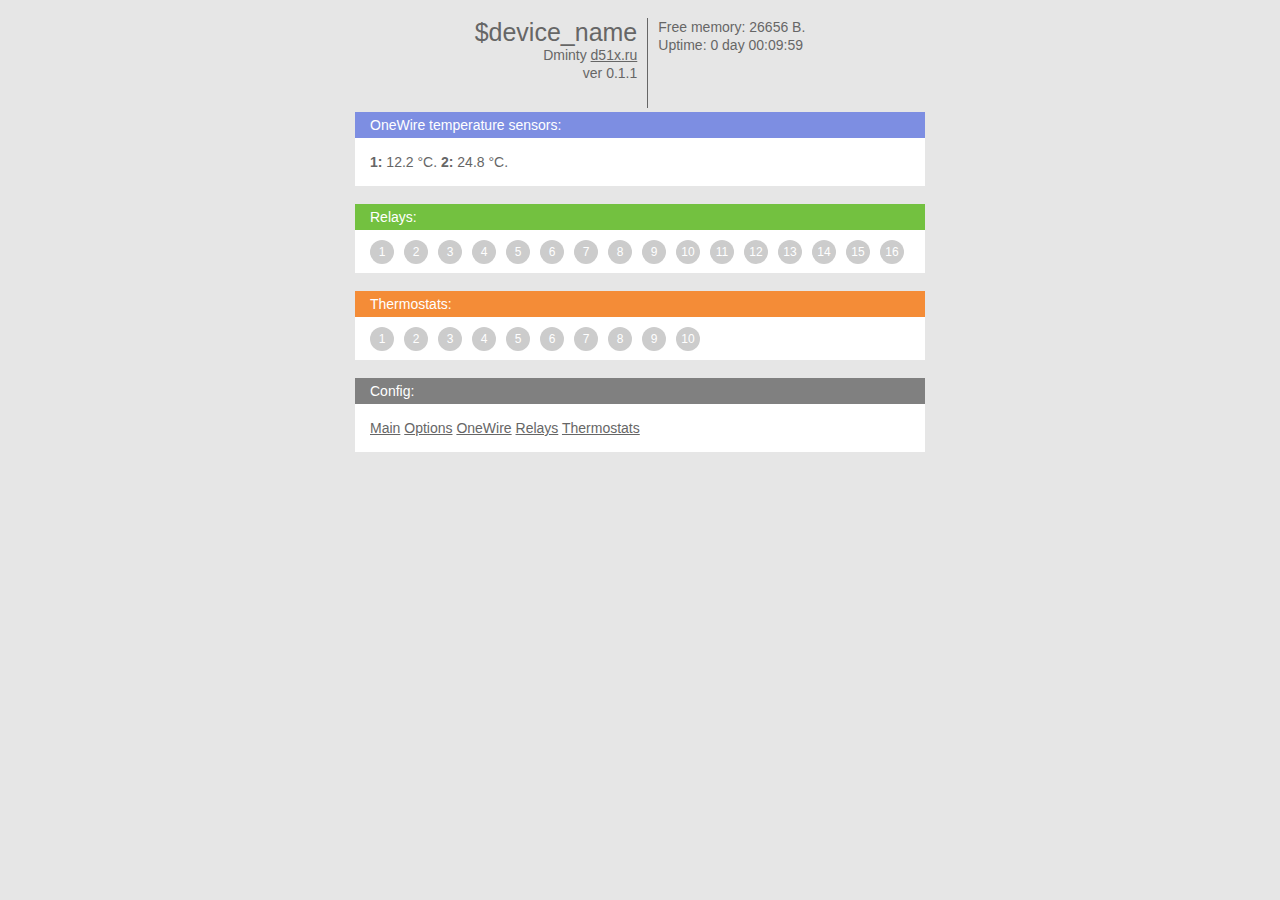
<file: html/index.html>
<!DOCTYPE html>
<html>
<head>
<meta http-equiv="Content-Type" content="text/html; charset=utf-8">
<title>$device_name</title>
<meta http-equiv="REFRESH" content="60">
<meta name="viewport" content="width=640">
<meta name="mobile-web-app-capable" content="yes">
<link rel="stylesheet" href="main.css">
</head>
<body>
<br>
<div style="text-align: center">
	<div style="display: inline-block">
			<div class="name fll">
				$device_name
				<div class="www">
					Dminty
					<a href="http://d51x.ru" target="_blank">d51x.ru</a>
					<br>
					ver 0.1.1
				</div>
			</div>
			<div class="spV2 fll"></div>
			<div class="spV fll"></div>
			<div class="spV2 fll"></div>
			<div class="sys fll">
				Free memory: 26656 B.<br>
				Uptime: 0 day 00:09:59<br>
			</div>
	</div>
</div>
<div class="c2">
	<div class="h" style="background: #7D8EE2">OneWire temperature sensors:</div>
	<div class="c">
			<span class="tmp 1"><b>1:</b> 12.2 °C.</span> 
			<span class="tmp 2"><b>2:</b> 24.8 °C.</span>
	</div>
	<br>
	<div class="h" style="background: #73c140">Relays:</div>
	<div class="c" style="padding-bottom: 28px">
		<a href="#" rel="gpio" data-id="1" d-val="0"> <div class="g_0 k fll">1</div> </a> 
		<div class="dummy fll"> </div>
		<a href="#" rel="gpio" data-id="2" d-val="0"> <div class="g_0 k fll">2</div> </a> 
		<div class="dummy fll"> </div>
		<a href="#" rel="gpio" data-id="3" d-val="0"> <div class="g_0 k fll">3</div> </a> 
		<div class="dummy fll"> </div>
		<a href="#" rel="gpio" data-id="4" d-val="0"> <div class="g_0 k fll">4</div> </a> 
		<div class="dummy fll"> </div>
		<a href="#" rel="gpio" data-id="5" d-val="0"> <div class="g_0 k fll">5</div> </a> 
		<div class="dummy fll"> </div>
		<a href="#" rel="gpio" data-id="6" d-val="0"> <div class="g_0 k fll">6</div> </a> 
		<div class="dummy fll"> </div>
		<a href="#" rel="gpio" data-id="7" d-val="0"> <div class="g_0 k fll">7</div> </a> 
		<div class="dummy fll"> </div>
		<a href="#" rel="gpio" data-id="8" d-val="0"> <div class="g_0 k fll">8</div> </a> 
		<div class="dummy fll"> </div>
		<a href="#" rel="gpio" data-id="9" d-val="0"> <div class="g_0 k fll">9</div> </a> 
		<div class="dummy fll"> </div>
		<a href="#" rel="gpio" data-id="10" d-val="0"> <div class="g_0 k fll">10</div> </a> 
		<div class="dummy fll"> </div>
		<a href="#" rel="gpio" data-id="11" d-val="0"> <div class="g_0 k fll">11</div> </a> 
		<div class="dummy fll"> </div>
		<a href="#" rel="gpio" data-id="12" d-val="0"> <div class="g_0 k fll">12</div> </a> 
		<div class="dummy fll"> </div>
		<a href="#" rel="gpio" data-id="13" d-val="0"> <div class="g_0 k fll">13</div> </a> 
		<div class="dummy fll"> </div>
		<a href="#" rel="gpio" data-id="14" d-val="0"> <div class="g_0 k fll">14</div> </a> 
		<div class="dummy fll"> </div>
		<a href="#" rel="gpio" data-id="15" d-val="0"> <div class="g_0 k fll">15</div> </a> 
		<div class="dummy fll"> </div>
		<a href="#" rel="gpio" data-id="16" d-val="0"> <div class="g_0 k fll">16</div> </a> 
		<div class="dummy fll"> </div>

		
		<script type="text/javascript" src="js.js"></script>
		</div>
		<br>
	<div class="h" style="background: #f48c37">Thermostats:</div>
	<div class="c" style="padding-bottom: 28px">
		<a href="#" rel="gpio" data-id="1" d-val="0"> <div class="g_0 k fll">1</div> </a> 
		<div class="dummy fll"> </div>
		<a href="#" rel="gpio" data-id="2" d-val="0"> <div class="g_0 k fll">2</div> </a> 
		<div class="dummy fll"> </div>
		<a href="#" rel="gpio" data-id="3" d-val="0"> <div class="g_0 k fll">3</div> </a> 
		<div class="dummy fll"> </div>
		<a href="#" rel="gpio" data-id="4" d-val="0"> <div class="g_0 k fll">4</div> </a> 
		<div class="dummy fll"> </div>
		<a href="#" rel="gpio" data-id="5" d-val="0"> <div class="g_0 k fll">5</div> </a> 
		<div class="dummy fll"> </div>
		<a href="#" rel="gpio" data-id="6" d-val="0"> <div class="g_0 k fll">6</div> </a> 
		<div class="dummy fll"> </div>
		<a href="#" rel="gpio" data-id="7" d-val="0"> <div class="g_0 k fll">7</div> </a> 
		<div class="dummy fll"> </div>
		<a href="#" rel="gpio" data-id="8" d-val="0"> <div class="g_0 k fll">8</div> </a> 
		<div class="dummy fll"> </div>
		<a href="#" rel="gpio" data-id="9" d-val="0"> <div class="g_0 k fll">9</div> </a> 
		<div class="dummy fll"> </div>
		<a href="#" rel="gpio" data-id="10" d-val="0"> <div class="g_0 k fll">10</div> </a> 
		<div class="dummy fll"> </div>		
		<script type="text/javascript" src="js.js"></script>
	</div>
	<br>
	
	<div class="h" style="background:#808080">Config:</div>
	<div class="c">
		<a href="index.html">Main</a> 
		<a href="options.html">Options</a> 
		<a href="onewire.html">OneWire</a> 
		<a href="relays.html">Relays</a> 
		<a href="therms.html">Thermostats</a> 
	</div>
</div>
</body>
</html>
</file>
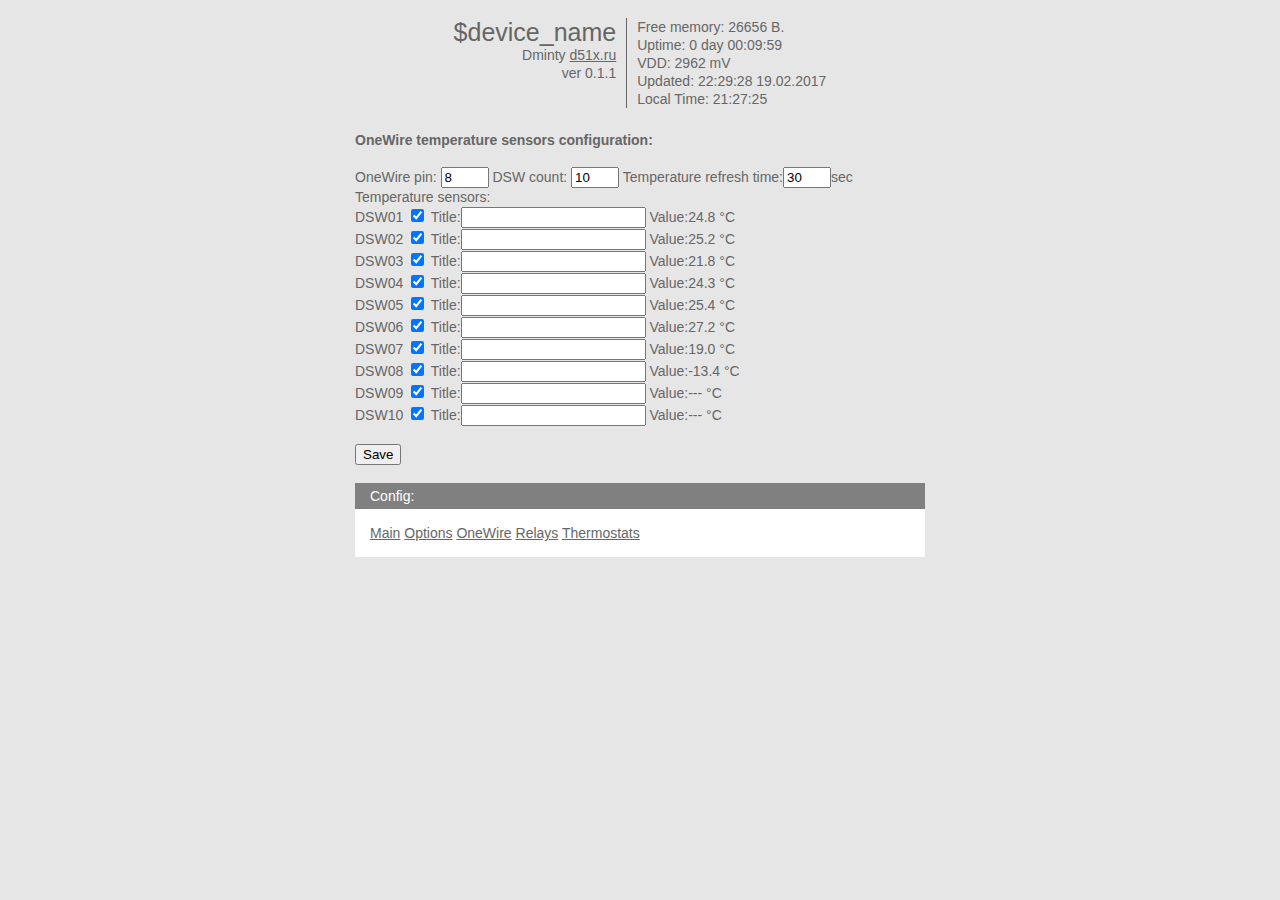
<file: html/onewire.html>
<!DOCTYPE html>
<html>
<head>
<meta http-equiv="Content-Type" content="text/html; charset=utf-8">
<title>$device_name</title>
<meta http-equiv="REFRESH" content="60">
<meta name="viewport" content="width=640">
<meta name="mobile-web-app-capable" content="yes">
<link rel="stylesheet" href="main.css">
</head>
<body>
<br>
<div style="text-align: center">
	<div style="display: inline-block">
			<div class="name fll">
				$device_name
				<div class="www">
					Dminty
					<a href="http://d51x.ru" target="_blank">d51x.ru</a>
					<br>
					ver 0.1.1
				</div>
			</div>
			<div class="spV2 fll"></div>
			<div class="spV fll"></div>
			<div class="spV2 fll"></div>
			<div class="sys fll">
				Free memory: 26656 B.<br>
				Uptime: 0 day 00:09:59<br>
				VDD: 2962 mV<br>
				Updated: 22:29:28 19.02.2017<br>
				Local Time: 21:27:25<br>
			</div>
	</div>
</div>
<div class="c2">
	<form method="GET">

		<div class="dswcfg">	
			<h4>OneWire temperature sensors configuration:</h4>
			<div>
				<span>OneWire pin:</span> <input style="width: 3em;" name="1wpin" value="8"  type="number" min="2" max="54" required>
				<span>DSW count:</span> <input style="width: 3em;" type="number" name="dswcnt" value="10"  min="0" max="16" required>
				<span>Temperature refresh time:</span><input style="width: 3em;" type="number" name="tmpt" value="30"  min="1" max="600" required><span>sec</span>
			</div>
			<div>
				<span>Temperature sensors:</span><br>
				<div class="dsw"><span>DSW01</span> <input name="dswe1" type="checkbox" checked> <span>Title:</span><input name="dswn1" type="input" > <span>Value:</span>24.8 °C		</div>
				<div class="dsw"><span>DSW02</span> <input name="dswe2" type="checkbox" checked> <span>Title:</span><input name="dswn2" type="input" > <span>Value:</span>25.2 °C </div>
				<div class="dsw"><span>DSW03</span> <input name="dswe3" type="checkbox" checked> <span>Title:</span><input name="dswn3" type="input" > <span>Value:</span>21.8 °C </div>
				<div class="dsw"><span>DSW04</span> <input name="dswe4" type="checkbox" checked> <span>Title:</span><input name="dswn4" type="input" > <span>Value:</span>24.3 °C </div>
				<div class="dsw"><span>DSW05</span> <input name="dswe5" type="checkbox" checked> <span>Title:</span><input name="dswn5" type="input" > <span>Value:</span>25.4 °C </div>
				<div class="dsw"><span>DSW06</span> <input name="dswe6" type="checkbox" checked> <span>Title:</span><input name="dswn6" type="input" > <span>Value:</span>27.2 °C </div>
				<div class="dsw"><span>DSW07</span> <input name="dswe7" type="checkbox" checked> <span>Title:</span><input name="dswn7" type="input" > <span>Value:</span>19.0 °C </div>
				<div class="dsw"><span>DSW08</span> <input name="dswe8" type="checkbox" checked> <span>Title:</span><input name="dswn8" type="input" > <span>Value:</span>-13.4 °C</div>
				<div class="dsw"><span>DSW09</span> <input name="dswe9" type="checkbox" checked> <span>Title:</span><input name="dswn9" type="input" > <span>Value:</span>--- °C</div>
				<div class="dsw"><span>DSW10</span> <input name="dswe10" type="checkbox" checked> <span>Title:</span><input name="dswn10" type="input" > <span>Value:</span>--- °C</div>
			</div>
		</div>
		<input type="hidden" name="st" value="1">
		<br>
		<input type="submit" value="Save"> 
	</form>
	<br>
	
	<div class="h" style="background:#808080">Config:</div>
	<div class="c">
		<a href="index.html">Main</a> 
		<a href="options.html">Options</a> 
		<a href="onewire.html">OneWire</a> 
		<a href="relays.html">Relays</a> 
		<a href="therms.html">Thermostats</a> 
	</div>
</div>
</body>
</html>
</file>
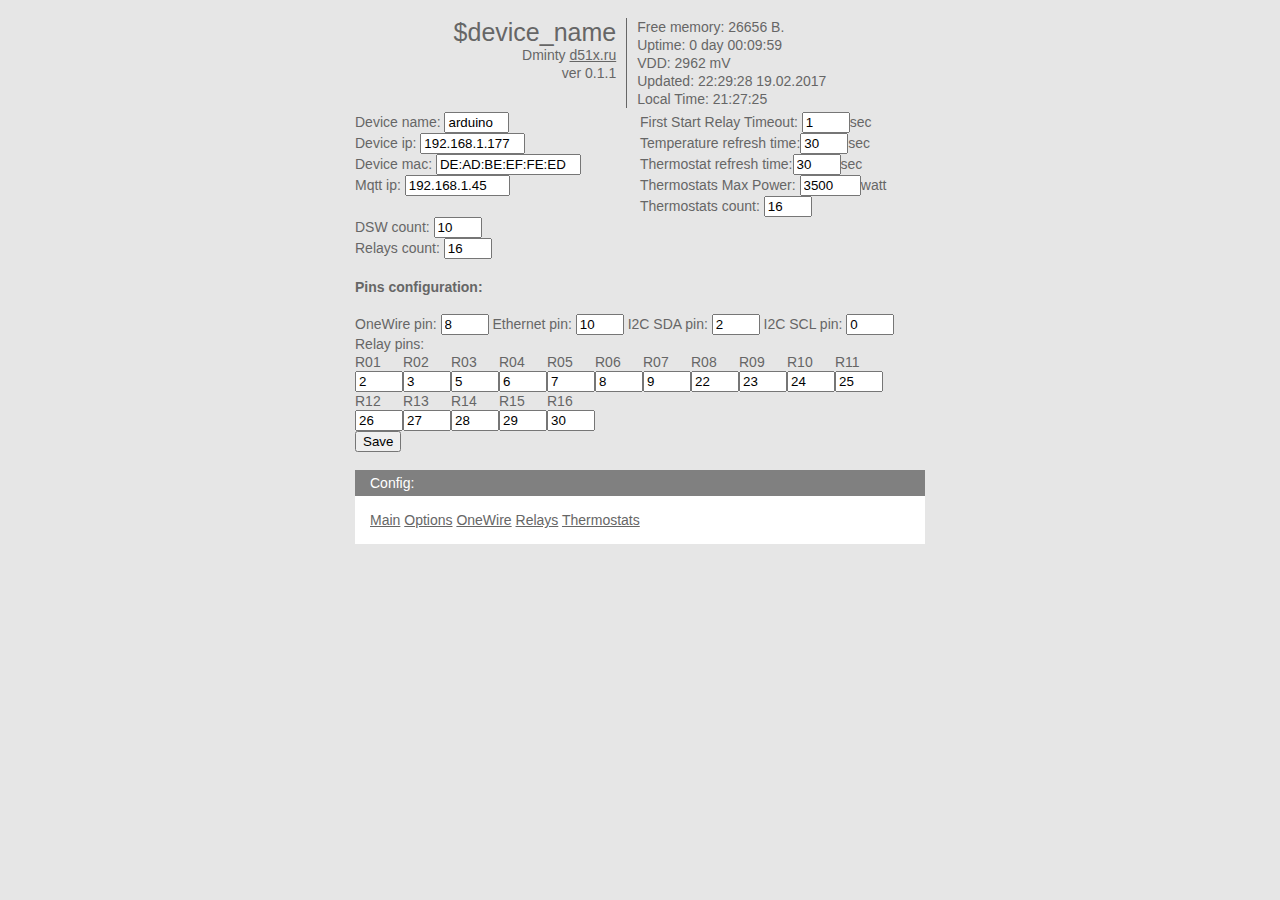
<file: html/options.html>
<!DOCTYPE html>
<html>
<head>
<meta http-equiv="Content-Type" content="text/html; charset=utf-8">
<title>$device_name</title>
<!--<meta http-equiv="REFRESH" content="60">-->
<meta name="viewport" content="width=640">
<meta name="mobile-web-app-capable" content="yes">
<link rel="stylesheet" href="main.css">
</head>
<body>
<br>
<div style="text-align: center">
	<div style="display: inline-block">
			<div class="name fll">
				$device_name
				<div class="www">
					Dminty
					<a href="http://d51x.ru" target="_blank">d51x.ru</a>
					<br>
					ver 0.1.1
				</div>
			</div>
			<div class="spV2 fll"></div>
			<div class="spV fll"></div>
			<div class="spV2 fll"></div>
			<div class="sys fll">
				Free memory: 26656 B.<br>
				Uptime: 0 day 00:09:59<br>
				VDD: 2962 mV<br>
				Updated: 22:29:28 19.02.2017<br>
				Local Time: 21:27:25<br>
			</div>
	</div>
</div>
<div class="c2">
	<form method="GET">
		<div class="gnrlopt">
				<div>
					<span>Device name:</span> <input size="5" name="pdvn" value="arduino"  required><br>
					<span>Device ip:</span> <input size="10" name="pdip" value="192.168.1.177"  required><br>
					<span>Device mac:</span> <input size="15" name="pdmac" value="DE:AD:BE:EF:FE:ED"  required><br>
					<span>Mqtt ip:</span> <input size="10" name="mqip" value="192.168.1.45"  required><br>
				</div>
				<div>			
					<span>First Start Relay Timeout:</span> <input style="width: 3em;" type="number" name="fsrt" value="1"  min="1" max="60" required><span>sec</span><br>
					<span>Temperature refresh time:</span><input style="width: 3em;" type="number" name="tmpt" value="30"  min="1" max="600" required><span>sec</span><br>
					<span>Thermostat refresh time:</span><input style="width: 3em;" type="number" name="thrt" value="30"  min="10" max="600" required><span>sec</span><br>
					<span>Thermostats Max Power:</span> <input type="number" name="mxpwr" value="3500" min="0" max="16000" step="100" style="width: 4em;" required><span>watt</span><br>
					<span>Thermostats count:</span> <input style="width: 3em;" type="number" name="thrmcnt" value="16" min="0" max="16" required><br>
				</div>
				<div>
					<span>DSW count:</span> <input style="width: 3em;" type="number" name="dswcnt" value="10"  min="0" max="16" required><br>
					<span>Relays count:</span> <input style="width: 3em;" type="number" name="rlcnt" value="16"  min="0" max="16" required><br>
					
				</div>
				<div>
					<span style="display: none;">ASC (current sens) count:</span> <input style="display: none;" style="width: 3em;" type="number"  name="asccnt" value="6"  min="0" max="16"  required><br>
					<span style="display: none;">I2C devices count:</span> <input style="display: none;" style="width: 3em;" type="number"  name="i2ccnt" value="8"  min="0" max="8" required><br>
				</div>	
		</div>
		<div class="pinscfg">	
			<h4>Pins configuration:</h4>
			<div>
				<span>OneWire pin:</span> <input style="width: 3em;" name="1wpin" value="8"  type="number" min="2" max="54" required>
				<span>Ethernet pin:</span> <input style="width: 3em;" name="ethpin" value="10"  type="number" min="2" max="54" required>
				<span>I2C SDA pin:</span> <input style="width: 3em;" name="i2csdapin" value="2"  type="number" min="2" max="54" required>
				<span>I2C SCL pin:</span> <input style="width: 3em;" name="i2csclpin" value="0"  type="number" min="2" max="54" required>
			</div>
			<div>
				<span>Relay pins:</span><br>
				<div class="rl"><span>R01</span> <input style="width: 3em;" name="rlpin1" type="number" min="2" max="54" value="2">		</div>
				<div class="rl"><span>R02</span> <input style="width: 3em;" name="rlpin2" type="number" min="2" max="54" value="3">  </div>
				<div class="rl"><span>R03</span> <input style="width: 3em;" name="rlpin3" type="number" min="2" max="54" value="5">  </div>
				<div class="rl"><span>R04</span> <input style="width: 3em;" name="rlpin4" type="number" min="2" max="54" value="6">  </div>
				<div class="rl"><span>R05</span> <input style="width: 3em;" name="rlpin5" type="number" min="2" max="54" value="7">  </div>
				<div class="rl"><span>R06</span> <input style="width: 3em;" name="rlpin6" type="number" min="2" max="54" value="8">  </div>
				<div class="rl"><span>R07</span> <input style="width: 3em;" name="rlpin7" type="number" min="2" max="54" value="9">  </div>
				<div class="rl"><span>R08</span> <input style="width: 3em;" name="rlpin8" type="number" min="2" max="54" value="22"> </div>
				<div class="rl"><span>R09</span> <input style="width: 3em;" name="rlpin9" type="number" min="2" max="54" value="23"> </div>
				<div class="rl"><span>R10</span> <input style="width: 3em;" name="rlpin10" type="number" min="2" max="54" value="24"></div>
				<div class="rl"><span>R11</span> <input style="width: 3em;" name="rlpin11" type="number" min="2" max="54" value="25"></div>
				<div class="rl"><span>R12</span> <input style="width: 3em;" name="rlpin12" type="number" min="2" max="54" value="26"></div>
				<div class="rl"><span>R13</span> <input style="width: 3em;" name="rlpin13" type="number" min="2" max="54" value="27"></div>
				<div class="rl"><span>R14</span> <input style="width: 3em;" name="rlpin14" type="number" min="2" max="54" value="28"></div>
				<div class="rl"><span>R15</span> <input style="width: 3em;" name="rlpin15" type="number" min="2" max="54" value="29"></div>
				<div class="rl"><span>R16</span> <input style="width: 3em;" name="rlpin16" type="number" min="2" max="54" value="30"></div>
			</div>
		</div>
		<input type="hidden" name="st" value="1">
		<br>
		<input type="submit" value="Save"> 
	</form>
	<br>
	
	<div class="h" style="background:#808080">Config:</div>
	<div class="c">
		<a href="index.html">Main</a> 
		<a href="options.html">Options</a> 
		<a href="onewire.html">OneWire</a> 
		<a href="relays.html">Relays</a> 
		<a href="therms.html">Thermostats</a> 
	</div>
</div>
</body>
</html>
</file>
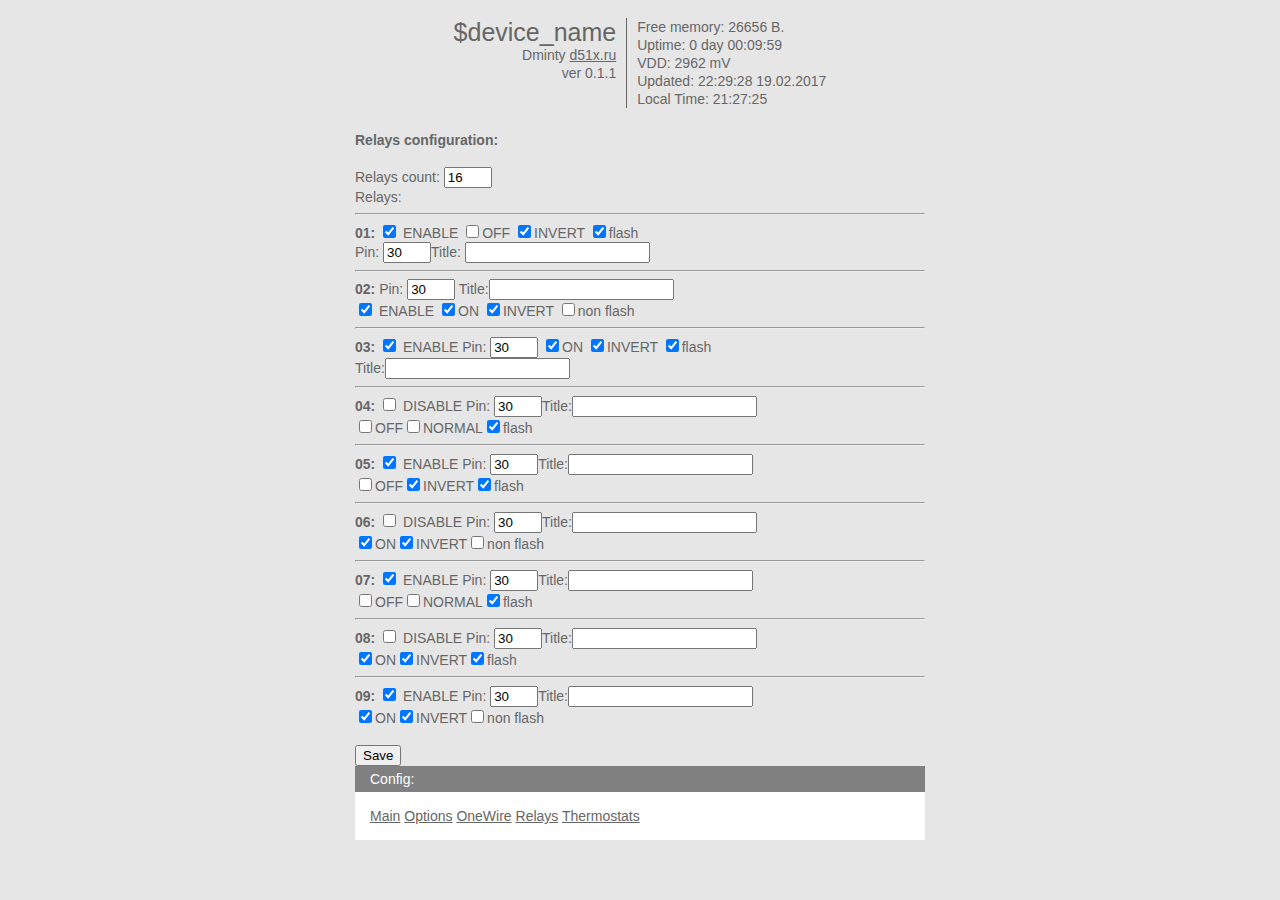
<file: html/relays.html>
<!DOCTYPE html>
<html>
<head>
<meta http-equiv="Content-Type" content="text/html; charset=utf-8">
<title>$device_name</title>
<meta http-equiv="REFRESH" content="60">
<meta name="viewport" content="width=640">
<meta name="mobile-web-app-capable" content="yes">
<link rel="stylesheet" href="main.css">
</head>
<body>
<br>
<div style="text-align: center">
	<div style="display: inline-block">
			<div class="name fll">
				$device_name
				<div class="www">
					Dminty
					<a href="http://d51x.ru" target="_blank">d51x.ru</a>
					<br>
					ver 0.1.1
				</div>
			</div>
			<div class="spV2 fll"></div>
			<div class="spV fll"></div>
			<div class="spV2 fll"></div>
			<div class="sys fll">
				Free memory: 26656 B.<br>
				Uptime: 0 day 00:09:59<br>
				VDD: 2962 mV<br>
				Updated: 22:29:28 19.02.2017<br>
				Local Time: 21:27:25<br>
			</div>
	</div>
</div>
<div class="c2">

	<form method="GET">

		<div class="relcfg">	
			<h4>Relays configuration:</h4>
			<div>
			<span>Relays count:</span> <input style="width: 3em;" type="number" name="rlcnt" value="16"  min="0" max="16" required>
			</div>
			<div>
				<span>Relays:</span><br>
				<hr>
				<div class="rel">
					<b>01: </b> 
					<input name="rele1" type="checkbox" checked> <span>ENABLE</span>  
					<input name="relstt1" type="checkbox" ><span>OFF</span>
					<input name="relsig1" type="checkbox" checked><span>INVERT</span>
					<input name="relfls1" type="checkbox" checked><span>flash</span>
					<br>
					Pin: <input style="width: 3em;" name="rlpin16" type="number" min="2" max="54" value="30"><span>Title:</span>
					<input name="reln1" type="input" >			
					</div>
				<hr>
				<div class="rel">
					<b>02: </b> Pin: <input style="width: 3em;" name="rlpin16" type="number" min="2" max="54" value="30">
					<span>Title:</span><input name="reln2" type="input" >
					<br> 
					<input name="rele2" type="checkbox" checked> <span>ENABLE</span> 
					<input name="relstt2" type="checkbox" checked><span>ON</span>
					<input name="relsig2" type="checkbox" checked><span>INVERT</span>
					<input name="relfls1" type="checkbox" ><span>non flash</span>
				</div>
				<hr>
				<div class="rel">
					<b>03: </b> <input name="rele3" type="checkbox" checked> <span>ENABLE</span> 
					Pin: <input style="width: 3em;" name="rlpin16" type="number" min="2" max="54" value="30">
					<input name="relstt3" type="checkbox" checked><span>ON</span>
					<input name="relsig3" type="checkbox" checked><span>INVERT</span>
					<input name="relfls1" type="checkbox" checked><span>flash</span>					
					<br> 
					<span>Title:</span><input name="reln3" type="input" >
				</div>
				<hr><div class="rel"><b>04: </b> <input name="rele4" type="checkbox" > <span>DISABLE</span> Pin: <input style="width: 3em;" name="rlpin16" type="number" min="2" max="54" value="30"><span>Title:</span><input name="reln4" type="input" ><br> <input name="relstt4" type="checkbox" ><span>OFF</span><input name="relsig4" type="checkbox" ><span>NORMAL</span><input name="relfls1" type="checkbox" checked><span>flash</span></div>
				<hr><div class="rel"><b>05: </b> <input name="rele5" type="checkbox" checked> <span>ENABLE</span> Pin: <input style="width: 3em;" name="rlpin16" type="number" min="2" max="54" value="30"><span>Title:</span><input name="reln5" type="input" ><br> <input name="relstt5" type="checkbox" ><span>OFF</span><input name="relsig5" type="checkbox" checked><span>INVERT</span><input name="relfls1" type="checkbox" checked><span>flash</span></div>
				<hr><div class="rel"><b>06: </b> <input name="rele6" type="checkbox" > <span>DISABLE</span> Pin: <input style="width: 3em;" name="rlpin16" type="number" min="2" max="54" value="30"><span>Title:</span><input name="reln6" type="input" ><br> <input name="relstt6" type="checkbox" checked><span>ON</span><input name="relsig6" type="checkbox" checked><span>INVERT</span><input name="relfls1" type="checkbox" ><span>non flash</span></div>
				<hr><div class="rel"><b>07: </b> <input name="rele7" type="checkbox" checked> <span>ENABLE</span> Pin: <input style="width: 3em;" name="rlpin16" type="number" min="2" max="54" value="30"><span>Title:</span><input name="reln7" type="input" ><br> <input name="relstt7" type="checkbox" ><span>OFF</span><input name="relsig7" type="checkbox" ><span>NORMAL</span><input name="relfls1" type="checkbox" checked><span>flash</span></div>
				<hr><div class="rel"><b>08: </b> <input name="rele8" type="checkbox" > <span>DISABLE</span> Pin: <input style="width: 3em;" name="rlpin16" type="number" min="2" max="54" value="30"><span>Title:</span><input name="reln8" type="input" ><br> <input name="relstt8" type="checkbox" checked><span>ON</span><input name="relsig8" type="checkbox" checked><span>INVERT</span><input name="relfls1" type="checkbox" checked><span>flash</span></div>
				<hr><div class="rel"><b>09: </b> <input name="rele9" type="checkbox" checked> <span>ENABLE</span> Pin: <input style="width: 3em;" name="rlpin16" type="number" min="2" max="54" value="30"><span>Title:</span><input name="reln9" type="input" ><br> <input name="relstt9" type="checkbox" checked><span>ON</span><input name="relsig9" type="checkbox" checked><span>INVERT</span><input name="relfls1" type="checkbox" ><span>non flash</span></div>
			</div>
		</div>
		<input type="hidden" name="st" value="1">
		<br>
		<input type="submit" value="Save"> 
	</form>
	
	<div class="h" style="background:#808080">Config:</div>
	<div class="c">
		<a href="index.html">Main</a> 
		<a href="options.html">Options</a> 
		<a href="onewire.html">OneWire</a> 
		<a href="relays.html">Relays</a> 
		<a href="therms.html">Thermostats</a> 
	</div>
</div>
</body>
</html>
</file>
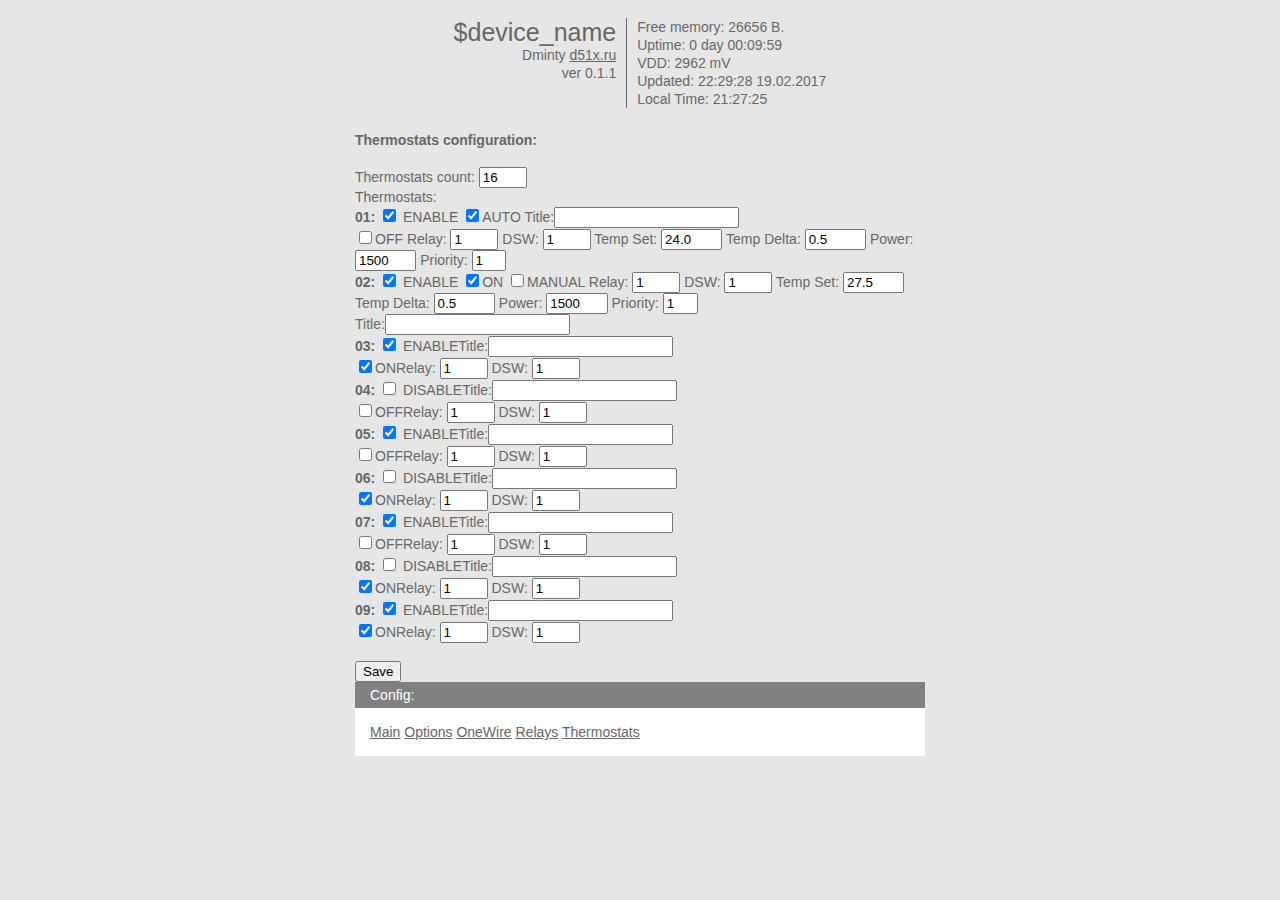
<file: html/therms.html>
<!DOCTYPE html>
<html>
<head>
<meta http-equiv="Content-Type" content="text/html; charset=utf-8">
<title>$device_name</title>
<meta http-equiv="REFRESH" content="60">
<meta name="viewport" content="width=640">
<meta name="mobile-web-app-capable" content="yes">
<link rel="stylesheet" href="main.css">
</head>
<body>
<br>
<div style="text-align: center">
	<div style="display: inline-block">
			<div class="name fll">
				$device_name
				<div class="www">
					Dminty
					<a href="http://d51x.ru" target="_blank">d51x.ru</a>
					<br>
					ver 0.1.1
				</div>
			</div>
			<div class="spV2 fll"></div>
			<div class="spV fll"></div>
			<div class="spV2 fll"></div>
			<div class="sys fll">
				Free memory: 26656 B.<br>
				Uptime: 0 day 00:09:59<br>
				VDD: 2962 mV<br>
				Updated: 22:29:28 19.02.2017<br>
				Local Time: 21:27:25<br>
			</div>
	</div>
</div>
<div class="c2">
	<form method="GET">

		<div class="relcfg">	
			<h4>Thermostats configuration:</h4>
			<div>
			<span>Thermostats count:</span> <input style="width: 3em;" type="number" name="rlcnt" value="16"  min="0" max="16" required>
			</div>
			<div>
				<span>Thermostats:</span><br>
				<div class="thm">
					<b>01: </b> 
					<input name="thme1" type="checkbox" checked> <span>ENABLE</span>
					<input name="thmmod1" type="checkbox" checked><span>AUTO</span>
					<span>Title:</span><input name="thmn1" type="input" >
					<br> 
					<input name="thmstt1" type="checkbox" ><span>OFF</span> 
					Relay: <input style="width: 3em;" name="thmrel1" type="number" min="0" max="16" value="1"> 
					DSW: <input style="width: 3em;" name="thmdsw1" type="number" min="0" max="10" value="1">
					Temp Set: <input style="width: 4em;" name="thmtmps1" type="number" min="20" max="30" step="0.5" value="24.0">
					Temp Delta: <input style="width: 4em;" name="thmdlt1" type="number" min="0.5" max="3" step="0.5" value="0.5">	
					Power: <input style="width: 4em;" name="thmpwr1" type="number" min="0" max="3000" step="50" value="1500">	
				  Priority: <input style="width: 2em;" name="thmprt1" type="number" min="0" max="10" step="1" value="1">					
				</div>
				<div class="thm">
					<b>02: </b> <input name="thme2" type="checkbox" checked> <span>ENABLE</span>				
					<input name="thmstt2" type="checkbox" checked><span>ON</span>
					<input name="thmmod2" type="checkbox" ><span>MANUAL</span>
					Relay: <input style="width: 3em;" name="thmrel1" type="number" min="0" max="16" value="1"> 
					DSW: <input style="width: 3em;" name="thmdsw1" type="number" min="0" max="10" value="1">
					Temp Set: <input style="width: 4em;" name="thmtmps1" type="number" min="20" max="30" step="0.5" value="27.5"> 
					Temp Delta: <input style="width: 4em;" name="thmdlt1" type="number" min="0.5" max="3" step="0.5" value="0.5">	
					Power: <input style="width: 4em;" name="thmpwr1" type="number" min="0" max="3000" step="50" value="1500">
					Priority: <input style="width: 2em;" name="thmprt1" type="number" min="0" max="10" step="1" value="1">						
					<br> 
					<span>Title:</span><input name="thmn2" type="input" >
				</div>
				<div class="thm"><b>03: </b> <input name="thme3" type="checkbox" checked> <span>ENABLE</span><span>Title:</span><input name="thmn3" type="input" ><br> <input name="thmstt3" type="checkbox" checked><span>ON</span>Relay: <input style="width: 3em;" name="thmrel1" type="number" min="0" max="16" value="1"> DSW: <input style="width: 3em;" name="thmdsw1" type="number" min="0" max="10" value="1"></div>
				<div class="thm"><b>04: </b> <input name="thme4" type="checkbox" > <span>DISABLE</span><span>Title:</span><input name="thmn4" type="input" ><br> <input name="thmstt4" type="checkbox" ><span>OFF</span>Relay: <input style="width: 3em;" name="thmrel1" type="number" min="0" max="16" value="1"> DSW: <input style="width: 3em;" name="thmdsw1" type="number" min="0" max="10" value="1"></div>
				<div class="thm"><b>05: </b> <input name="thme5" type="checkbox" checked> <span>ENABLE</span><span>Title:</span><input name="thmn5" type="input" ><br> <input name="thmstt5" type="checkbox" ><span>OFF</span>Relay: <input style="width: 3em;" name="thmrel1" type="number" min="0" max="16" value="1"> DSW: <input style="width: 3em;" name="thmdsw1" type="number" min="0" max="10" value="1"></div>
				<div class="thm"><b>06: </b> <input name="thme6" type="checkbox" > <span>DISABLE</span><span>Title:</span><input name="thmn6" type="input" ><br> <input name="thmstt6" type="checkbox" checked><span>ON</span>Relay: <input style="width: 3em;" name="thmrel1" type="number" min="0" max="16" value="1"> DSW: <input style="width: 3em;" name="thmdsw1" type="number" min="0" max="10" value="1"></div>
				<div class="thm"><b>07: </b> <input name="thme7" type="checkbox" checked> <span>ENABLE</span><span>Title:</span><input name="thmn7" type="input" ><br> <input name="thmstt7" type="checkbox" ><span>OFF</span>Relay: <input style="width: 3em;" name="thmrel1" type="number" min="0" max="16" value="1"> DSW: <input style="width: 3em;" name="thmdsw1" type="number" min="0" max="10" value="1"></div>
				<div class="thm"><b>08: </b> <input name="thme8" type="checkbox" > <span>DISABLE</span><span>Title:</span><input name="thmn8" type="input" ><br> <input name="thmstt8" type="checkbox" checked><span>ON</span>Relay: <input style="width: 3em;" name="thmrel1" type="number" min="0" max="16" value="1"> DSW: <input style="width: 3em;" name="thmdsw1" type="number" min="0" max="10" value="1"></div>
				<div class="thm"><b>09: </b> <input name="thme9" type="checkbox" checked> <span>ENABLE</span><span>Title:</span><input name="thmn9" type="input" ><br> <input name="thmstt9" type="checkbox" checked><span>ON</span>Relay: <input style="width: 3em;" name="thmrel1" type="number" min="0" max="16" value="1"> DSW: <input style="width: 3em;" name="thmdsw1" type="number" min="0" max="10" value="1"></div>
			</div>
		</div>
		<input type="hidden" name="st" value="1">
		<br>
		<input type="submit" value="Save"> 
	</form>
	
	<div class="h" style="background:#808080">Config:</div>
	<div class="c">
		<a href="index.html">Main</a> 
		<a href="options.html">Options</a> 
		<a href="onewire.html">OneWire</a> 
		<a href="relays.html">Relays</a> 
		<a href="therms.html">Thermostats</a> 
	</div>
</div>
</body>
</html>
</file>
<file: html/main.css>
body {
	background-color:#e6e6e6;
	margin:0px;
	font-family:Arial,Tahoma;
	font-size:14px;
	line-height:18px;
	color:#666
}

.fln{float:none;}
.fll{float:left;}
.name{text-align:right;font-size:25px;line-height:28px;}
.www{font-size:14px;line-height:18px;}
.spV{height:90px;width:1px;background:#666;}
.spV2{height:90px;width:10px;}
.sys{text-align:left;}
.h{color:#FFF;padding:4px;padding-left:15px;}
.c{background:#FFF;padding:15px;}
.c2{margin:0 auto;width:570px;}
.dummy{width:10px;height:15px;float:left;}
.k{line-height:24px;margin-top:-5px;font-size:12px;text-align:center;color:#FFF;width:24px;height:24px;-moz-border-radius:12px;-webkit-border-radius:12px;border-radius:12px;}
.g_0{background:#CCC;}
.g_1{background:#73c140;}
a:link{color:#666;}
a:visited{color:#666;}
.warn{color:#F00;line-height:35px;}

.gnrlopt{float: left;}
.gnrlopt > div {float: left; display: block; width: 50%;}
.gnrlopt span {text-align: right; display: inline-block; }

.pinscfg{float: left;}
.pinscfg > div {float: left;}
.rl{float: left; display: block;}
.rl span {display: block;}
.dswcfg {}
.dsw{}
.relcfg {}
.rel{}
</file>
